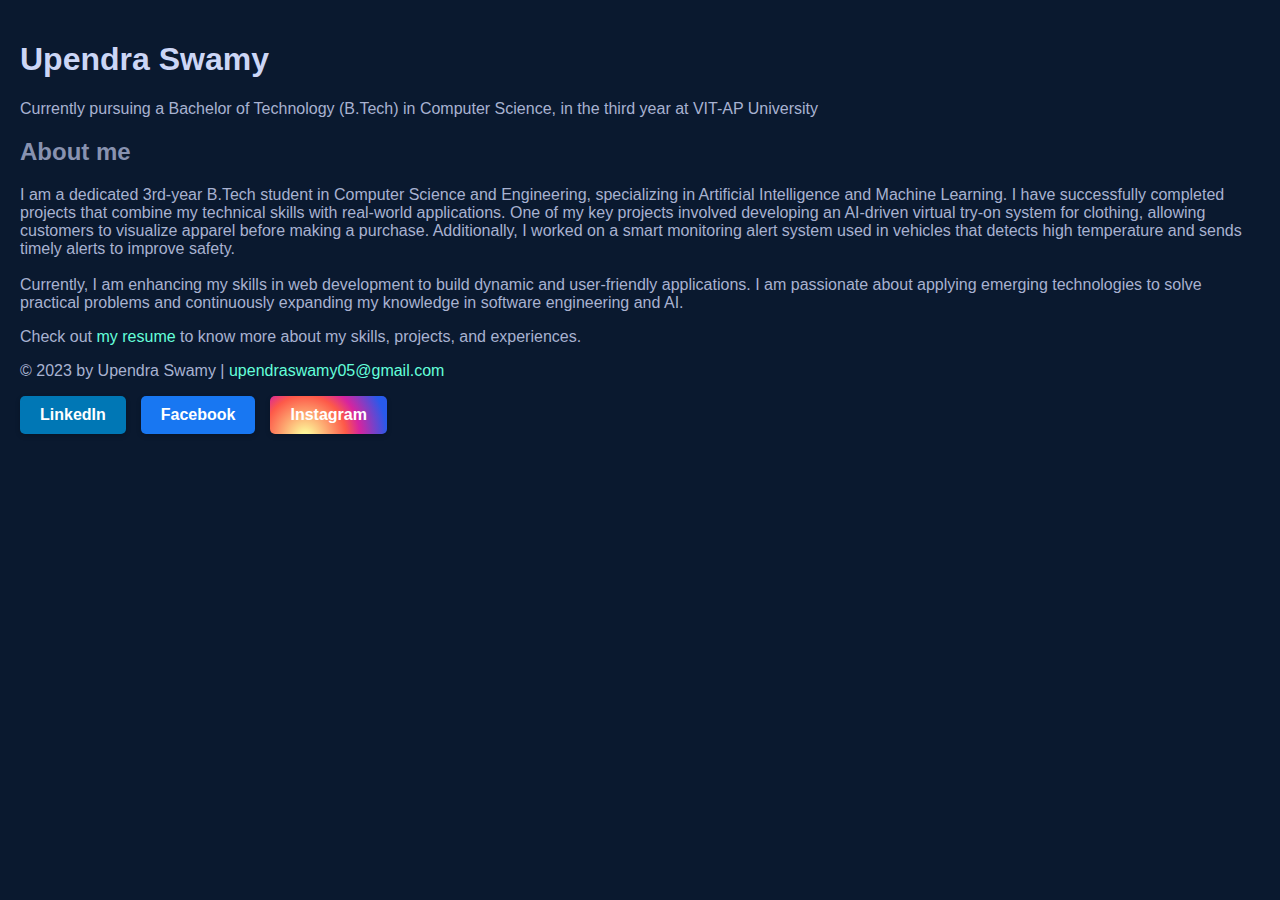
<file: index.html>
<!DOCTYPE html>
<html lang="en">
<head>
  <meta charset="UTF-8" />
  <meta name="viewport" content="width=device-width, initial-scale=1" />
  <title>portfolio</title>
  <link rel="stylesheet" href="style.css" />
</head>
<body>
  
  <!-- //  INTRO  // -->
  <header>
    <h1>Upendra Swamy</h1>
    <p>Currently pursuing a Bachelor of Technology (B.Tech) in Computer Science, in the third year at VIT-AP University</p>
  </header>

  <!-- //  ABOUT ME  // -->
  <main>
    <h2>About me</h2>
    <p>
      I am a dedicated 3rd-year B.Tech student in Computer Science and Engineering, specializing in Artificial Intelligence and Machine Learning. I have successfully completed projects that combine my technical skills with real-world applications. One of my key projects involved developing an AI-driven virtual try-on system for clothing, allowing customers to visualize apparel before making a purchase. Additionally, I worked on a smart monitoring alert system used in vehicles that detects high temperature and sends timely alerts to improve safety.
      <br /><br />
      Currently, I am enhancing my skills in web development to build dynamic and user-friendly applications. I am passionate about applying emerging technologies to solve practical problems and continuously expanding my knowledge in software engineering and AI.
    </p>

    <p>Check out <a href="resume.html">my resume</a> to know more about my skills, projects, and experiences.</p>
  </main>

  <!-- //  FOOTER INFO, SOCIAL MEDIA  // -->
  <footer>
    <p>© 2023 by Upendra Swamy | <a href="mailto:upendraswamy05@gmail.com">upendraswamy05@gmail.com</a></p>

    <!-- SOCIAL MEDIA BUTTONS -->
    <ul class="social-links">
      <li><a href="https://www.linkedin.com/in/upendra-swamy-290b73326" target="_blank" rel="noopener noreferrer" class="btn linkedin">LinkedIn</a></li>
      <li><a href="https://www.facebook.com/share/1ARhWYokVi/" target="_blank" rel="noopener noreferrer" class="btn facebook">Facebook</a></li>
      <li><a href="https://www.instagram.com/upendra__swamy" target="_blank" rel="noopener noreferrer" class="btn instagram">Instagram</a></li>
    </ul>
  </footer>
</body>
</html>
</file>
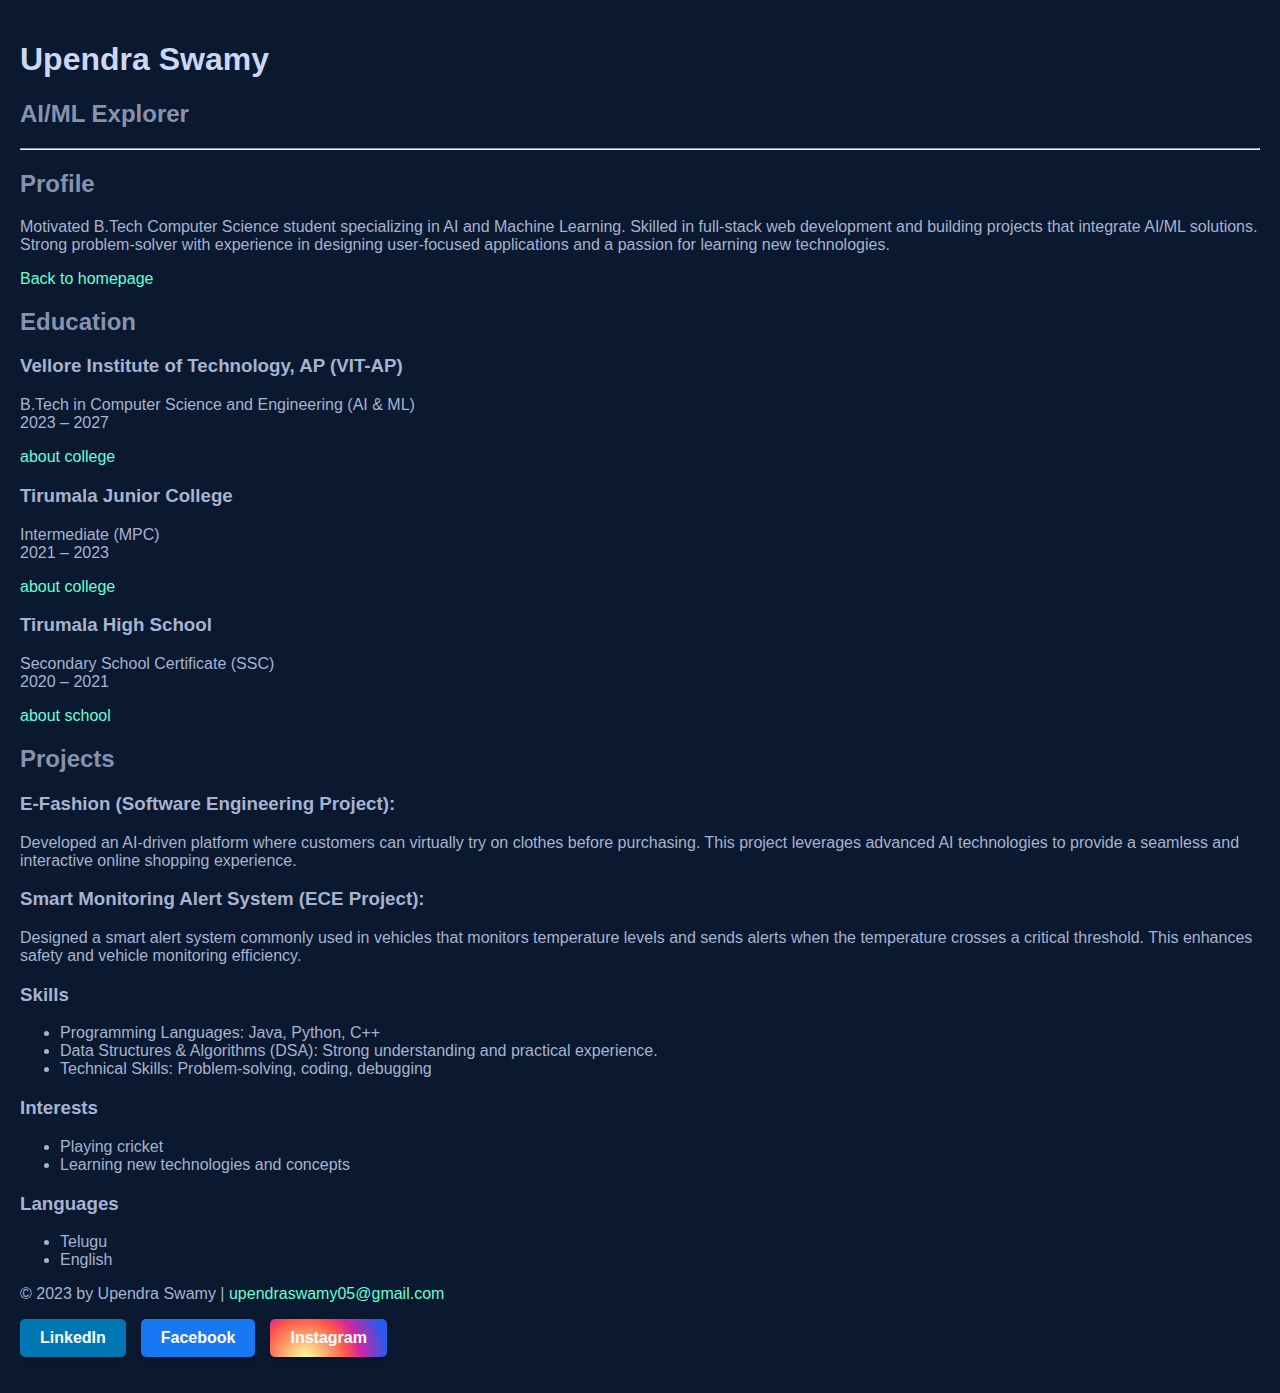
<file: resume.html>
<!DOCTYPE html>
<html lang="en">
<head>
  <meta charset="UTF-8" />
  <meta name="viewport" content="width=device-width, initial-scale=1" />
  <title>resume</title>
  <link rel="stylesheet" href="style.css" />
</head>
<body>
  <header>
    <h1>Upendra Swamy</h1>
    <h2>AI/ML Explorer</h2>
    <hr />
  </header>

  <main>
    <section>
      <h2>Profile</h2>
      <p>
        Motivated B.Tech Computer Science student specializing in AI and Machine Learning. Skilled in full-stack web development and building projects that integrate AI/ML solutions. Strong problem-solver with experience in designing user-focused applications and a passion for learning new technologies.
      </p>
      <a href="index.html">Back to homepage</a>
    </section>

    <section>
      <h2>Education</h2>
      <h3>Vellore Institute of Technology, AP (VIT-AP)</h3>
      <p>B.Tech in Computer Science and Engineering (AI & ML)<br />2023 – 2027</p>
      <a href="https://www.vitap.ac.in" target="_blank" rel="noopener noreferrer">about college</a>

      <h3>Tirumala Junior College</h3>
      <p>Intermediate (MPC)<br />2021 – 2023</p>
      <a href="https://tirumalaedu.com/" target="_blank" rel="noopener noreferrer">about college</a>

      <h3>Tirumala High School</h3>
      <p>Secondary School Certificate (SSC)<br />2020 – 2021</p>
      <a href="https://tirumalaedu.com/" target="_blank" rel="noopener noreferrer">about school</a>
    </section>

    <section>
      <h2>Projects</h2>
      <h3>E-Fashion (Software Engineering Project):</h3>
      <p>
        Developed an AI-driven platform where customers can virtually try on clothes before purchasing. This project leverages advanced AI technologies to provide a seamless and interactive online shopping experience.
      </p>

      <h3>Smart Monitoring Alert System (ECE Project):</h3>
      <p>
        Designed a smart alert system commonly used in vehicles that monitors temperature levels and sends alerts when the temperature crosses a critical threshold. This enhances safety and vehicle monitoring efficiency.
      </p>
    </section>

    <section>
      <h3>Skills</h3>
      <ul>
        <li>Programming Languages: Java, Python, C++</li>
        <li>Data Structures & Algorithms (DSA): Strong understanding and practical experience.</li>
        <li>Technical Skills: Problem-solving, coding, debugging</li>
      </ul>

      <h3>Interests</h3>
      <ul>
        <li>Playing cricket</li>
        <li>Learning new technologies and concepts</li>
      </ul>

      <h3>Languages</h3>
      <ul>
        <li>Telugu</li>
        <li>English</li>
      </ul>
    </section>
  </main>

  <footer>
    <p>© 2023 by Upendra Swamy | <a href="mailto:upendraswamy05@gmail.com">upendraswamy05@gmail.com</a></p>

    <!-- SOCIAL MEDIA BUTTONS -->
    <ul class="social-links">
      <li><a href="https://www.linkedin.com/in/upendra-swamy-290b73326" target="_blank" rel="noopener noreferrer" class="btn linkedin">LinkedIn</a></li>
      <li><a href="https://www.facebook.com/share/1ARhWYokVi/" target="_blank" rel="noopener noreferrer" class="btn facebook">Facebook</a></li>
      <li><a href="https://www.instagram.com/upendra__swamy" target="_blank" rel="noopener noreferrer" class="btn instagram">Instagram</a></li>
    </ul>
  </footer>
</body>
</html>
</file>
<file: style.css>
body {
  background-color: #0a192f;
  color: #a8b2d1;
  font-family: 'Segoe UI', sans-serif;
  margin: 0;
  padding: 20px;
}

h1 {
  color: #ccd6f6;
}

h2 {
  color: #8892b0;
}

a {
  color: #64ffda;
  text-decoration: none;
}

a:hover {
  text-decoration: underline;
}

.section-title {
  color: #ffffff;
  letter-spacing: 1px;
  text-transform: uppercase;
}

/* Social buttons container */
.social-links {
  list-style: none;
  padding: 0;
  display: flex;
  gap: 15px; /* space between buttons */
  margin-top: 15px;
}

.social-links li {
  display: inline-block;
}

/* Social buttons base style */
.social-links a.btn {
  display: inline-block;
  padding: 10px 20px;
  font-weight: 600;
  color: #0a192f; /* default text color */
  background-color: #64ffda; /* default background */
  border-radius: 5px;
  text-decoration: none;
  transition: background-color 0.3s ease, color 0.3s ease;
  font-family: 'Segoe UI', sans-serif;
  box-shadow: 0 2px 5px rgba(0, 0, 0, 0.2);
  user-select: none;
  cursor: pointer;
}

/* Hover effect */
.social-links a.btn:hover {
  background-color: #52e0c4;
  color: #0a192f;
}

/* Individual platform colors */
.social-links a.linkedin {
  background-color: #0077b5;
  color: white;
}

.social-links a.linkedin:hover {
  background-color: #005f8d;
  color: white;
}

.social-links a.facebook {
  background-color: #1877f2;
  color: white;
}

.social-links a.facebook:hover {
  background-color: #145dbf;
  color: white;
}

.social-links a.instagram {
  background: radial-gradient(circle at 30% 107%, #fdf497 0%, 
              #fdf497 5%, #fd5949 45%, #d6249f 60%, #285aeb 90%);
  color: white;
}

.social-links a.instagram:hover {
  opacity: 0.85;
}
</file>
